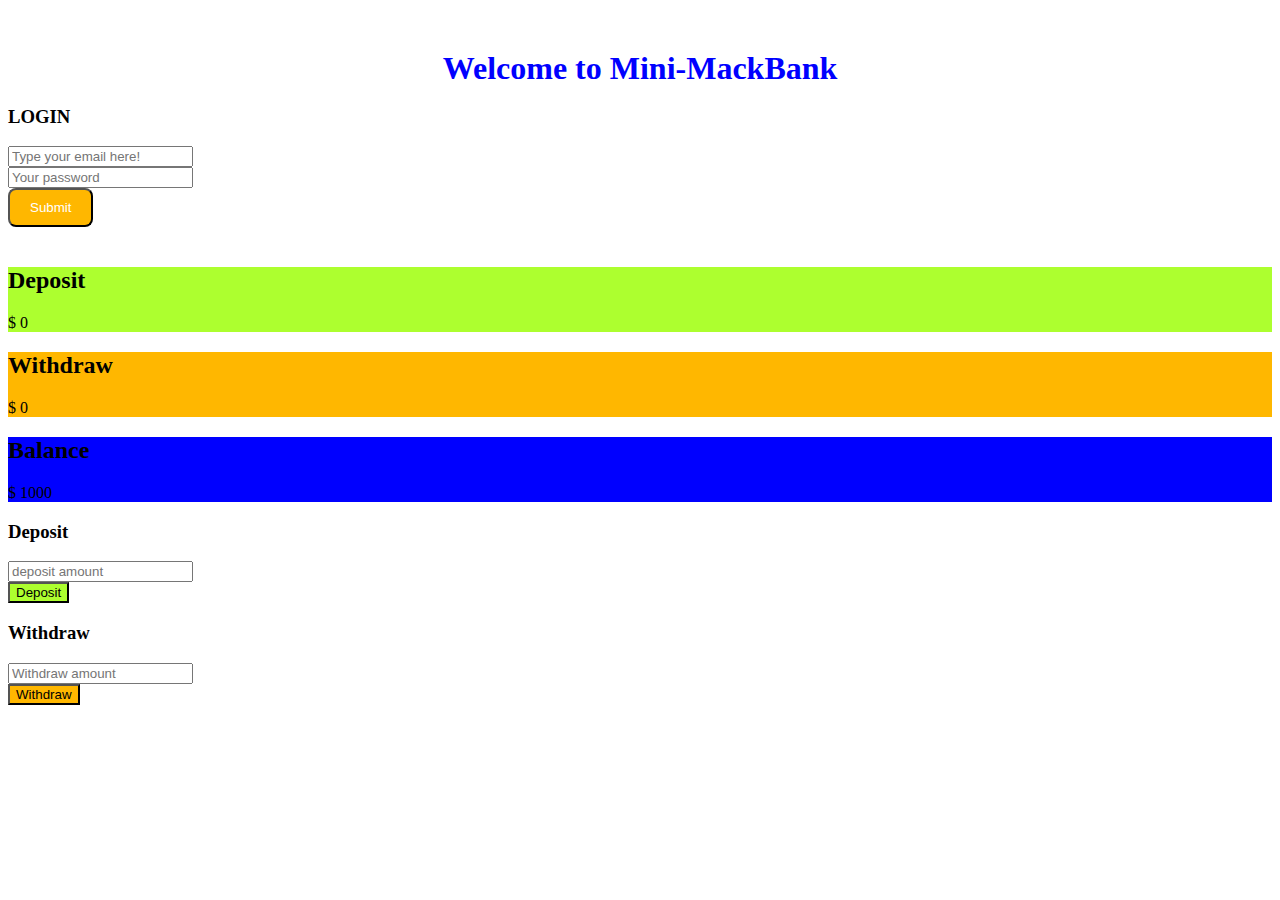
<file: w02-task/week06/index.html>
<!DOCTYPE html>
<html lang="en">
<head>
    <meta charset="UTF-8">
    <meta http-equiv="X-UA-Compatible" content="IE=edge">
    <meta name="viewport" content="width=device-width, initial-scale=1.0">
    <link rel="Stylesheet" href="styles/main.css">

    <title>Mack Jean Pierre Week06 Project</title>
</head>
<body>
    <div id="login-area" class="mt-5">
        <h1 class="bank-name">Welcome to Mini-MackBank</h1>
        <div id="login-box" class="container rounded p-5 shadow mt-5">
            <h3>LOGIN</h3>
            <input type="text" class="email-form-control" placeholder="Type your email here!">
            <br>
            <input type="text" class="pw-form-control" placeholder="Your password">
            <br>
            <button id="submit-btn" class="button-success">Submit</button>
        </div>
    </div>

    <!-- <div id="dashboard" class="dashboard-form"> -->
        <div id="dashboard" class="d-none mt-5 container">
        <div class="content">
            <div class="successd">
                <h2>Deposit</h2>
                <p class="paragraphd">
                    $ <span id="deposit">0</span>
                </p>
            </div>
            <div class="success-with">
                <h2>Withdraw</h2>
                <p class="paragraphw">
                    $ <span  id="withdraw">0</span>
                </p>
            </div>
            <div class="success-ba">
                <h2>Balance</h2>
                <p class="paragraphb">
                    $ <span  id="balance">1000</span>
                </p>
            </div>
        </div>


        <div id="input-section" class="deposit-content">
            <div class="deposit-container">
                <h3>Deposit</h3>
                <input type="number" class="form-control" id="deposit-input" placeholder="deposit amount">
                <br>
                <button class="success-btn" id="deposit-btn">Deposit</button>
            </div>
            <div class="withdraw-container">
                <h3>Withdraw</h3>
                <input type="number" class="form-control" id="withdraw-input" placeholder="Withdraw amount">
                <br>
                <button class="success-btn" id="withdraw-btn">Withdraw</button>
            </div>
        </div>
    </div>

    <!-- <script src="./index.js"></script> -->
    <script src="./miketask.js"></script>
</body>
</body>
</html>




<!-- <!DOCTYPE html>
<html lang="en">
<head>
    <meta charset="UTF-8">
    <meta http-equiv="X-UA-Compatible" content="IE=edge">
    <meta name="viewport" content="width=device-width, initial-scale=1.0">
    <link href="https://cdn.jsdelivr.net/npm/bootstrap@5.1.3/dist/css/bootstrap.min.css" rel="stylesheet" integrity="sha384-1BmE4kWBq78iYhFldvKuhfTAU6auU8tT94WrHftjDbrCEXSU1oBoqyl2QvZ6jIW3" crossorigin="anonymous">
    <link rel="stylesheet" href="styles/main.css">
    <title>Mack week  06 Project</title>
</head>
<body>
    <div id="login-area" class="mt-5">
        <h1 class="text-center">Welcome to MBank</h1>
        <div id="login-box" class="container rounded p-5 shadow mt-5">
            <h3>Login</h3>
            <input type="text" class="form-control" placeholder="Email">
            <br>
            <input type="text" class="form-control" placeholder="password">
            <br>
            <button id="submit-btn" class="btn btn-success">Submit</button>
        </div>
    </div>

    <div id="dashboard" class="d-none mt-5 container">
        <div class="d-flex justify-content-center">
            <div class="col-md-3 bg-info ms-5 p-4 rounded">
                <h2>Deposit</h2>
                <p class="fs-3">
                    $ <span id="deposit">0</span>
                </p>
            </div>
            <div class="col-md-3 bg-success ms-5 p-4 rounded">
                <h2>Withdraw</h2>
                <p class="fs-3">
                    $ <span id="withdraw">0</span>
                </p>
            </div>
            <div class="col-md-3 bg-primary ms-5 p-4 rounded">
                <h2>Balance</h2>
                <p class="fs-3">
                    $ <span id="balance">1200</span>
                </p>
            </div> 
        </div>

        <div id="input-section" class="mt-5 d-flex justify-content-center">
            <div class="col-md-5 container rounded shadow p-4">
                <h3>Deposit</h3>
                <input type="number" class="form-control" id="deposit-input" placeholder="Deposit">
                <br>
                <button class="btn btn-success" id="deposit-btn">Deposit</button>
            </div>
            <div class="col-md-5 container rounded shadow p-4">
                <h3>Withdraw</h3>
                <input type="number" class="form-control" id="withdraw-input" placeholder="Withdraw">
                <br>
                <button class="btn btn-success" id="withdraw-btn">Withdraw</button>
            </div>
        </div>
   </div>

    <script src="./miketask.js"></script>
</body>
</html> -->
</file>
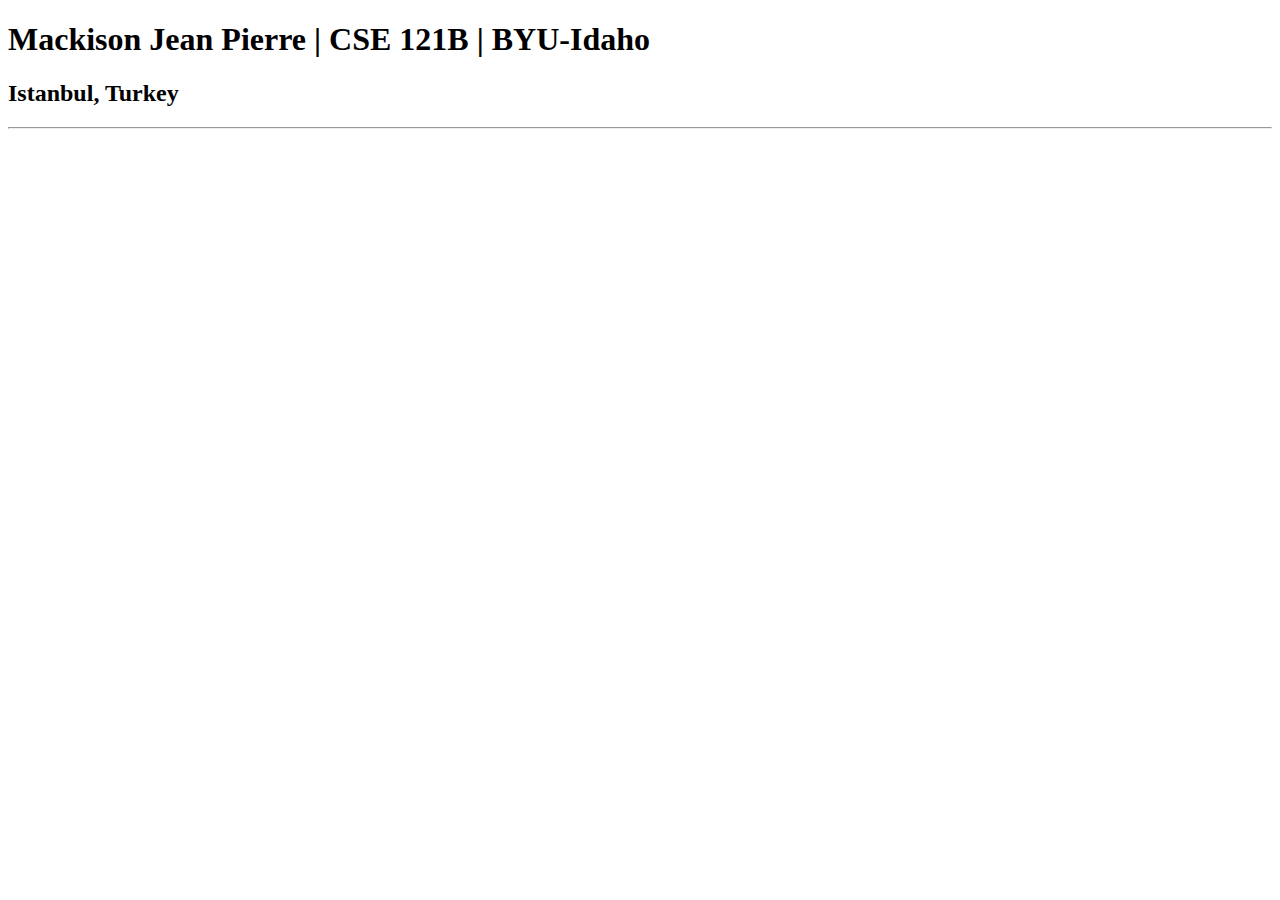
<file: test.html>
<!DOCTYPE html>
<html lang="en">
<head>
    <meta charset="UTF-8">
    <meta name="viewport" content="width=device-width, initial-scale=1.0">
    <title>Mackison Jean Pierre | CSE 121B | BYU-Idaho</title>
</head>
<body>
<h1>Mackison Jean Pierre | CSE 121B | BYU-Idaho</h1>
<h2>Istanbul, Turkey</h2>
<hr>
</body>
</html>
</file>
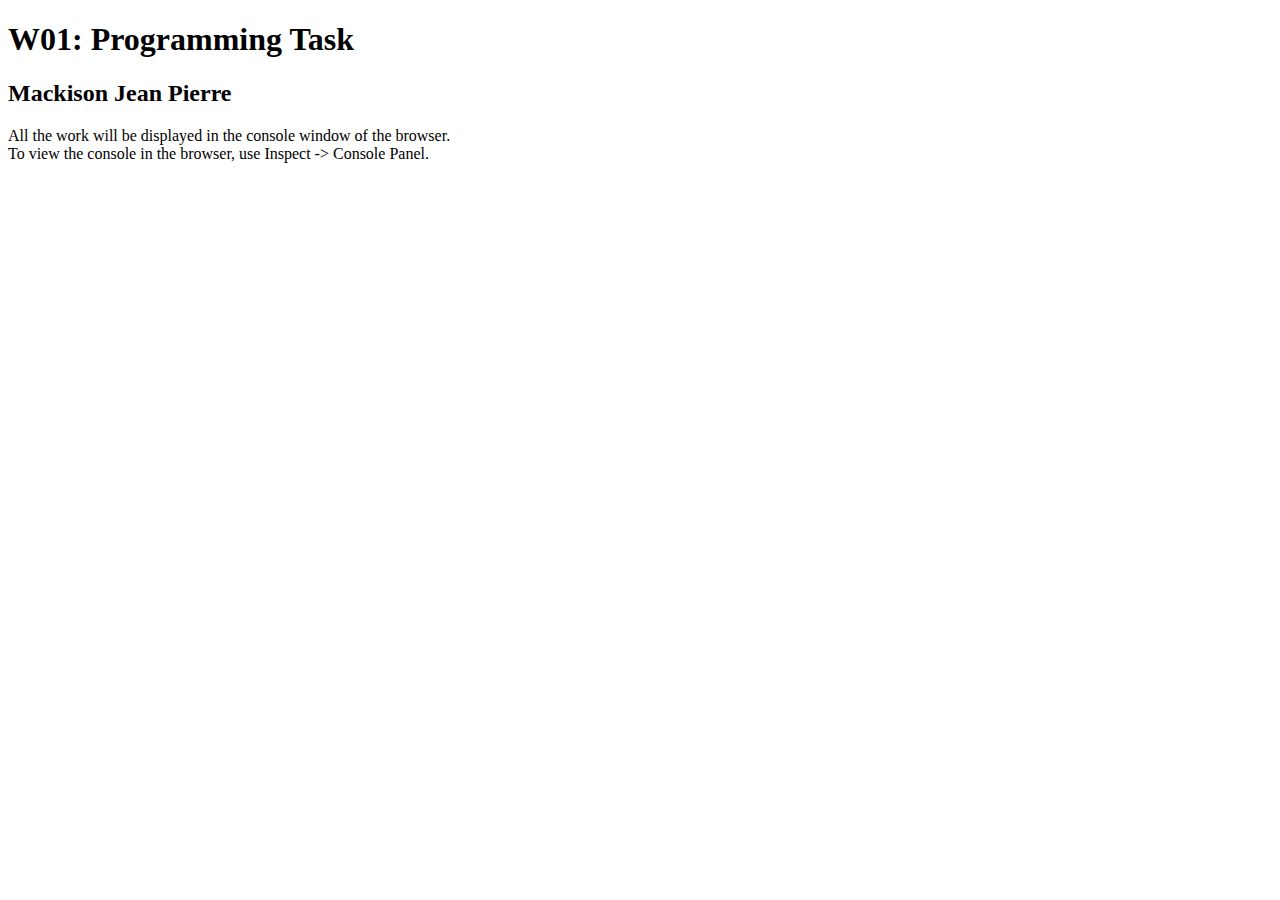
<file: w01-task.html>
<!DOCTYPE html>
<html lang="en">

<head>
  <meta charset="UTF-8">
  <meta name="viewport" content="width=device-width, initial-scale=1.0">
  <title>W01: Programming Task</title>
</head>

<body>
  <h1>W01: Programming Task</h1>
  <h2>Mackison Jean Pierre</h2>
  <p>All the work will be displayed in the console window of the browser.
    <br>To view the console in the browser, use Inspect -> Console Panel.
  </p>

  <script src="w01-task.js"></script>

</body>
</html>
</file>
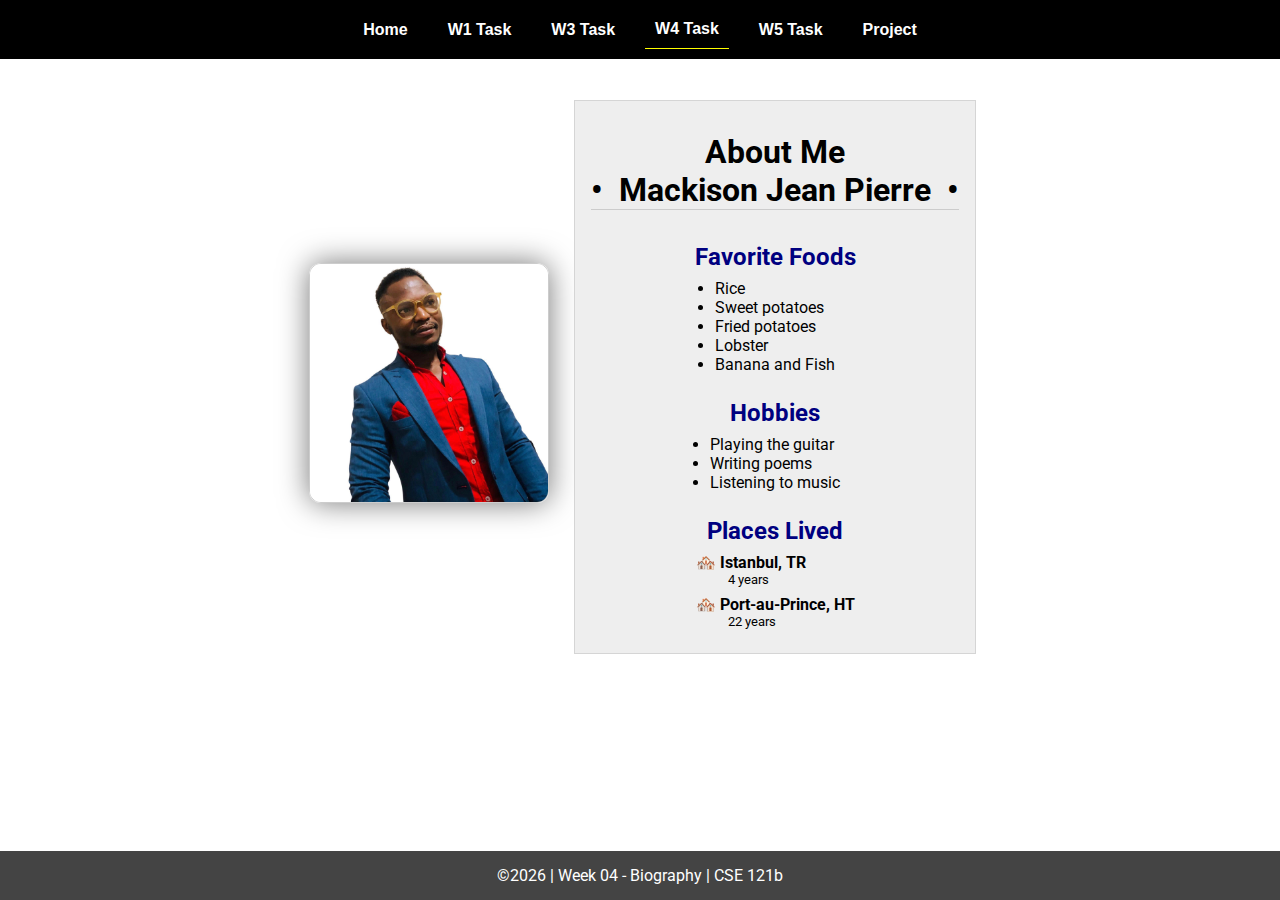
<file: w02-task/w04-task.html>
<!DOCTYPE html>
<html lang="en">

<head>
  <meta charset="UTF-8">
  <meta name="viewport" content="width=device-width, initial-scale=1.0">
  <title>CSE 121b | W04: Programming Tasks</title>
  <link rel="preconnect" href="https://fonts.googleapis.com">
  <link rel="preconnect" href="https://fonts.gstatic.com" crossorigin>
  <link href="https://fonts.googleapis.com/css2?family=Roboto:wght@400;600&display=swap"
    rel="stylesheet">
  <link rel="stylesheet" href="styles/main.css">
</head>

<body>
  <nav>
    <ul id="menu">
      <li><a id="toggleMenu">&equiv;</a></li>
      <li><a href="index.html">Home</a></li>
      <li><a href="w01-task.html">W1 Task</a></li>
      <li><a href="w03-task.html">W3 Task</a></li>
      <li><a href="w04-task.html" class="active">W4 Task</a></li>
      <li><a href="w05-task.html">W5 Task</a></li>
      <li><a href="project.html">Project</a></li>
    </ul>
  </nav>
  <main id="home">
    <picture>
      <img id="photo" src="images/placeholder.png" alt="Placeholder Image">
    </picture>
    <section>
      <h1>About Me<br>• &nbsp;<span id="name"></span>&nbsp; •</h1>
      <h2>Favorite Foods</h2>
      <ul id="favorite-foods"></ul>
      <h2>Hobbies</h2>
      <ul id="hobbies"></ul>
      <h2>Places Lived</h2>
      <dl id="places-lived"></dl>
    </section>
  </main>

  <footer>
    &copy;<span id="year"></span> | Week 04 - Biography | CSE 121b
  </footer>
  <script src="scripts/main.js"></script>
  <script>
    document.getElementById("year").innerHTML = new Date().getFullYear();
  </script>
  <script src="scripts/w04-task.js"></script>
</body>

</html>
</file>
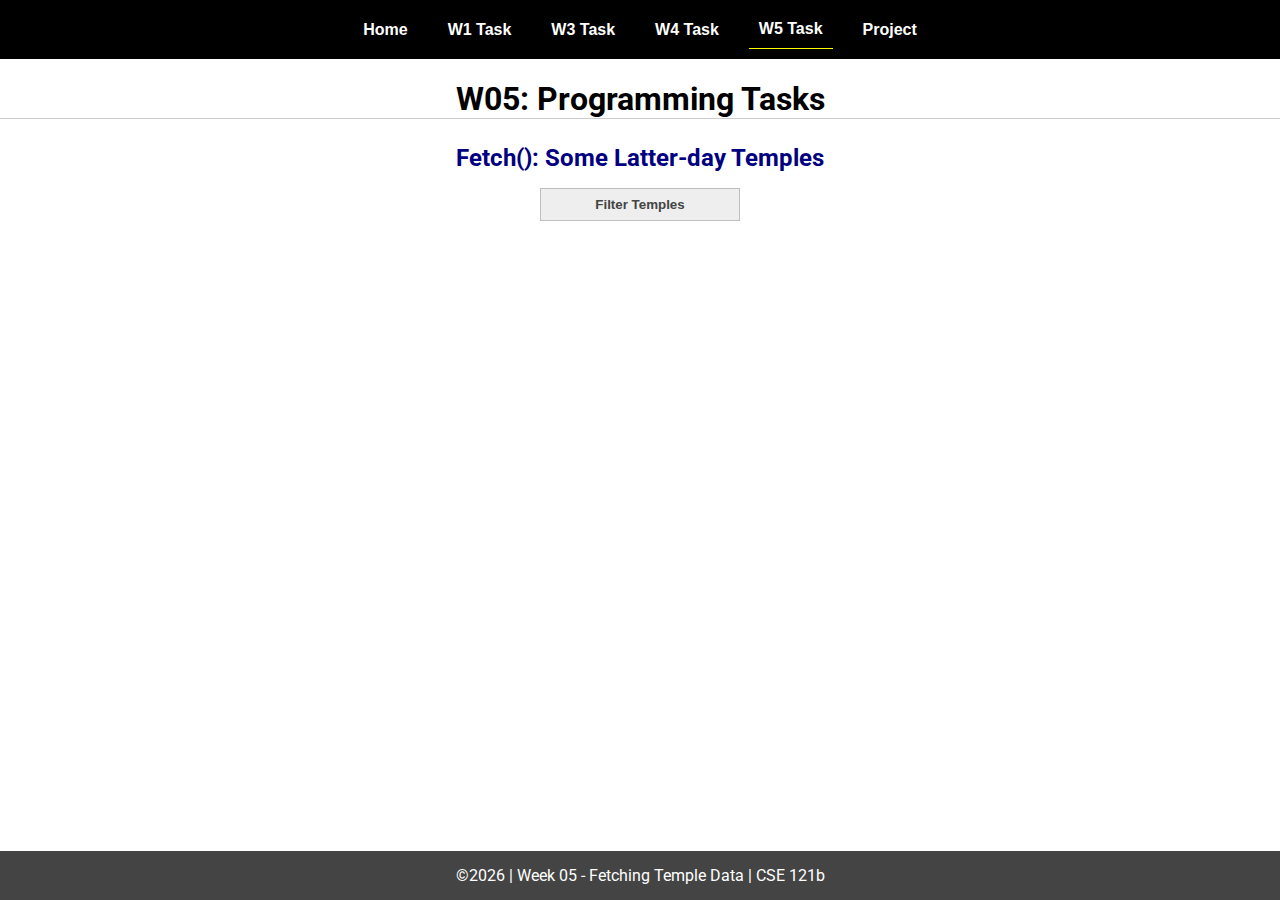
<file: w02-task/w05-task.html>
<!DOCTYPE html>
<html lang="en">

<head>
  <meta charset="UTF-8">
  <meta name="viewport" content="width=device-width, initial-scale=1.0">
  <title>CSE 121b | W05: Programming Tasks</title>
  <link rel="preconnect" href="https://fonts.googleapis.com">
  <link rel="preconnect" href="https://fonts.gstatic.com" crossorigin>
  <link href="https://fonts.googleapis.com/css2?family=Roboto:wght@400;600&display=swap"
    rel="stylesheet">
  <link rel="stylesheet" href="styles/main.css">
</head>

<body>
  <nav>
    <ul id="menu">
      <li><a id="toggleMenu">&equiv;</a></li>
      <li><a href="index.html">Home</a></li>
      <li><a href="w01-task.html">W1 Task</a></li>
      <li><a href="w03-task.html">W3 Task</a></li>
      <li><a href="w04-task.html">W4 Task</a></li>
      <li><a href="w05-task.html" class="active">W5 Task</a></li>
      <li><a href="project.html">Project</a></li>
    </ul>
  </nav>
  <main id="gridly">
    <h1>W05: Programming Tasks</h1>
    <h2>Fetch(): Some Latter-day Temples</h2>

    <select id="sortBy" title="Choose a data filter.">
      <option value="" disabled selected>Filter Temples</option>
      <option value="utah">Utah</option>
      <option value="notutah">Outside of Utah</option>
      <option value="older">Built Before 1950</option>
      <option value="all">No Filter</option>
    </select>

    <div id="temples">
    </div>
  </main>


  <footer>
    &copy;<span id="year"></span> | Week 05 - Fetching Temple Data | CSE 121b
  </footer>
  <script src="scripts/main.js"></script>
  <script>
    document.getElementById("year").innerHTML = new Date().getFullYear();
  </script>
  <script src="scripts/w05-task.js"></script>
</body>

</html>
</file>
<file: w02-task/week06/styles/main.css>
.bank-name {

    text-align: center;
    color: blue;
    margin-top: 50px;
    margin-bottom: 10px;
}

/* #login-area {
    background-color: whitesmoke; */
    /* box-shadow: 10px 10px 5px lightblue; */
    /* box-shadow: 10px 10px 5px blue; 



}*/

/* email part */
/* .email-form-control {
    background-color: lightblue;
    padding: 5px 600px 5px 2px;
    margin-bottom: 20px;
} */

/* password  part */
/* .pw-form-control {
    background-color: lightblue;
    padding: 5px 600px 5px 2px;
    margin-bottom: 20px;
} */




/* submit part */
#submit-btn {
    /* background-color: rgb(255, 111, 0); */
    background-color: rgb(255, 183, 0);
    color: white;
    padding: 10px 20px 10px 20px;
    border-radius: 8px;
    margin-bottom: 20px;
}

.successd {
    background-color: greenyellow;
    padding-right: 1000px;
}

#deposit-btn {
    background-color: greenyellow;
}

#withdraw-btn {
    background-color: rgb(255, 183, 0);;
}
.success-with {
    background-color: rgb(255, 183, 0);
}



.success-ba {
    background-color: blue;
}
</file>
<file: w02-task/styles/main.css>
/* Universal Selector */
* {
    margin: 0;
    padding: 0;
    box-sizing: border-box;
}

/* HTML Selectors */
body {
    font-family: 'Roboto', Helvetica, sans-serif;
}

nav {
    background-color: black;
    width: 100%;
    position: fixed;
    top: 0;
}

nav ul {
    display: flex;
    flex-direction: column;
    align-items: center;
    max-width: -moz-fit-content;
    max-width: fit-content;
    margin: 0 auto;
}

nav ul li {
    flex: 1 1 auto;
}

nav ul li:first-child {
    display: block;
    font-size: 2rem;
}

nav ul li:first-child a {
    padding: 1px 10px;
}

nav ul li {
    display: none;
    list-style: none;
    margin: 10px;
}

nav ul li a {
    display: block;
    padding: 10px;
    text-decoration: none;
    font-weight: 600;
    color: white;
    text-align: center;
    font-family: 'Arial Narrow', Arial, sans-serif;
}

nav ul li a:hover {
    background-color: #efefef;
    color: black;
}

h1,
h2 {
    text-align: center;
    margin: 1rem 0 .5rem;
}

h1 {
    border-bottom: 1px solid #ccc;
}

#gridly h1 {
    margin-top: 80px;
}

h2 {
    font-size: 1.5rem;
    color: navy;
    text-align: center;
    margin-top: 25px;
}

h3 {
    font-size: 1.3rem;
    margin-bottom: 1rem;
}

header {
    margin-top: 70px;
}

picture {
    margin: 0 auto;
}

picture img {
    width: 240px;
    height: auto;
    border-radius: 5%;
    border: 1px solid #ccc;
    box-shadow: 0 0 30px #777;
}

section {
    display: flex;
    flex-direction: column;
    align-items: center;
    margin: 0 auto 1rem;
    border: 1px solid rgba(0, 0, 0, .1);
    padding: 1rem;
    background-color: #eee;
}

article {
    margin-bottom: 1rem;
}

article div {
    margin-bottom: .5rem;
    text-align: right;
}

label {
    padding: .35rem;
}

input {
    padding: .35rem;
}

input[type="button"] {
    padding: .5rem;
    background-color: #444;
    color: white;
    border: none;
    border-radius: 5px;
    cursor: pointer;
    width: 100%
}

input[type="checkbox"] {
    width: 25px;
    height: 25px;
}

dt {
    font-weight: 700;
}

dt::before {
    content: "🏘️ ";
}

dd {
    margin: 0 0 .5rem 2rem;
    font-size: smaller;
}

footer {
    background-color: #444;
    color: white;
    padding: 15px;
    text-align: center;
    width: 100%;
    position: fixed;
    bottom: 0;
}

/* Class Selectors */
.active {
    border-bottom: 1px solid yellow;
}

.open li {
    display: block;
}

.block {
    display: block;
}

.larger {
    font-size: larger;
    color: red;
}

.right {
    width: 100%;
    text-align: right;
}

.middle {
    display: flex;
    align-items: center;
    justify-content: right;
    gap: 1rem;
}

/* ID Selectors */

#home {
    margin-top: 125px;
    display: grid;
    grid-template-columns: 1fr;
    grid-gap: 20px;
    align-items: center;
    justify-content: center;
}


#section1 {
    background-color: rgb(225, 250, 225, .5);
}

#section2 {
    background-color: rgba(200, 200, 250, 0.5);

}

#section2 div {
    margin-bottom: 1rem;
}

#section3 {
    background-color: rgb(250, 225, 250, .5);
}

#sortBy {
    appearance: none;
    display: flex;
    padding: .5rem;
    background-color: #eee;
    color: #444;
    font-weight: 700;
    margin: 1rem auto;
    width: 200px;
    border: 1px solid rgba(0, 0, 0, .2);
    text-align: center;
}

#sortBy option:disabled {
    font-style: italic;
    padding: 1rem;
    background-color: #111;
    color: #eee;
}

#temples {
    display: grid;
    grid-template-columns: repeat(auto-fit, minmax(320px, 1fr));
    grid-gap: .5rem;
    align-items: center;
    margin-bottom: 3rem;
}

#temples article {
    height: 250px;
    margin: .5rem;
    border: 1px solid rgba(0, 0, 0, .1);
    padding: 1rem;
    background-color: #eee;
    display: flex;
    flex-direction: column;
    align-items: center;
    justify-content: center;
}

#temples h4 {
    color: navy;
    font-size: smaller;
}


#temples img {
    width: 250px;
    height: auto;
    box-shadow: 0 0 30px #777;
    margin: .5rem;
}

/* Media Queries */
@media only screen and (min-width: 32.5em) {
    nav ul {
        flex-direction: row;
    }

    nav ul li:first-child {
        display: none;
    }

    nav ul li {
        display: block;
    }

    section {
        min-width: 300px;
    }

    #home {
        margin: 100px auto 20px;
        grid-template-columns: 250px 1fr;
        max-width: -moz-fit-content;
        max-width: fit-content;
    }

    #task3 {
        display: grid;
        grid-template-columns: 1fr 1fr;
        grid-gap: 5px;
        margin: 0 auto;
        max-width: 950px;
    }

}
</file>
